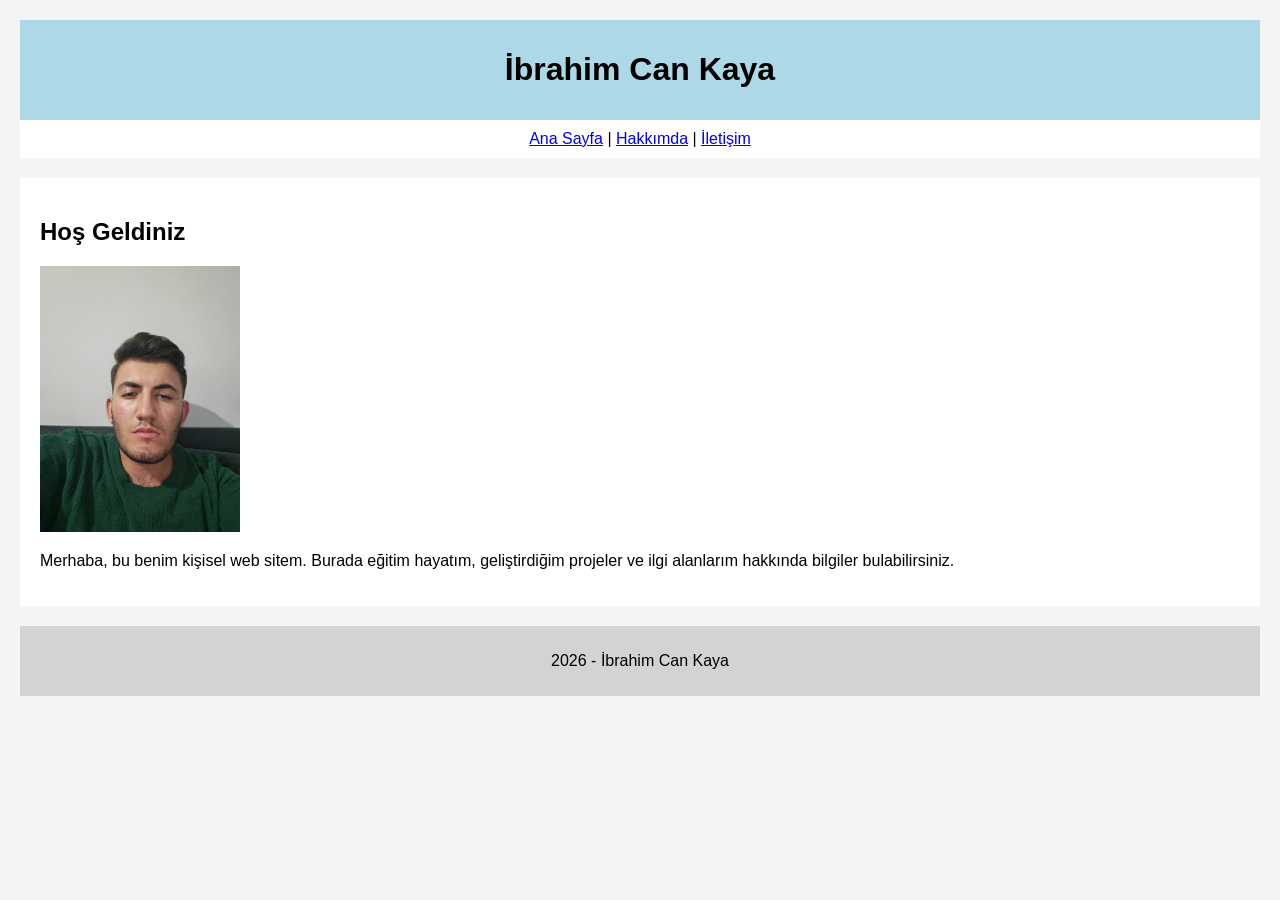
<file: index.html>
<!DOCTYPE html>
<html lang="tr">

<head>
    <meta charset="UTF-8">
    <title>Ana Sayfa</title>
    <link rel="stylesheet" href="stil.css">
</head>

<body>

    <header>
        <h1>İbrahim Can Kaya</h1>
    </header>

    <nav>
        <a href="index.html">Ana Sayfa</a> |
        <a href="hakkimda.html">Hakkımda</a> |
        <a href="iletisim.html">İletişim</a>
    </nav>

    <main>
        <section>
            <h2>Hoş Geldiniz</h2>

            <!-- Resim buraya eklendi -->
            <img src="ben.jpg" alt="İbrahim Can Kaya'nın Fotoğrafı" width="200">

            <p>Merhaba, bu benim kişisel web sitem. Burada eğitim hayatım, geliştirdiğim projeler ve ilgi alanlarım
                hakkında bilgiler bulabilirsiniz.</p>
        </section>
    </main>

    <footer>
        <p>2026 - İbrahim Can Kaya</p>
    </footer>

</body>

</html>
</file>
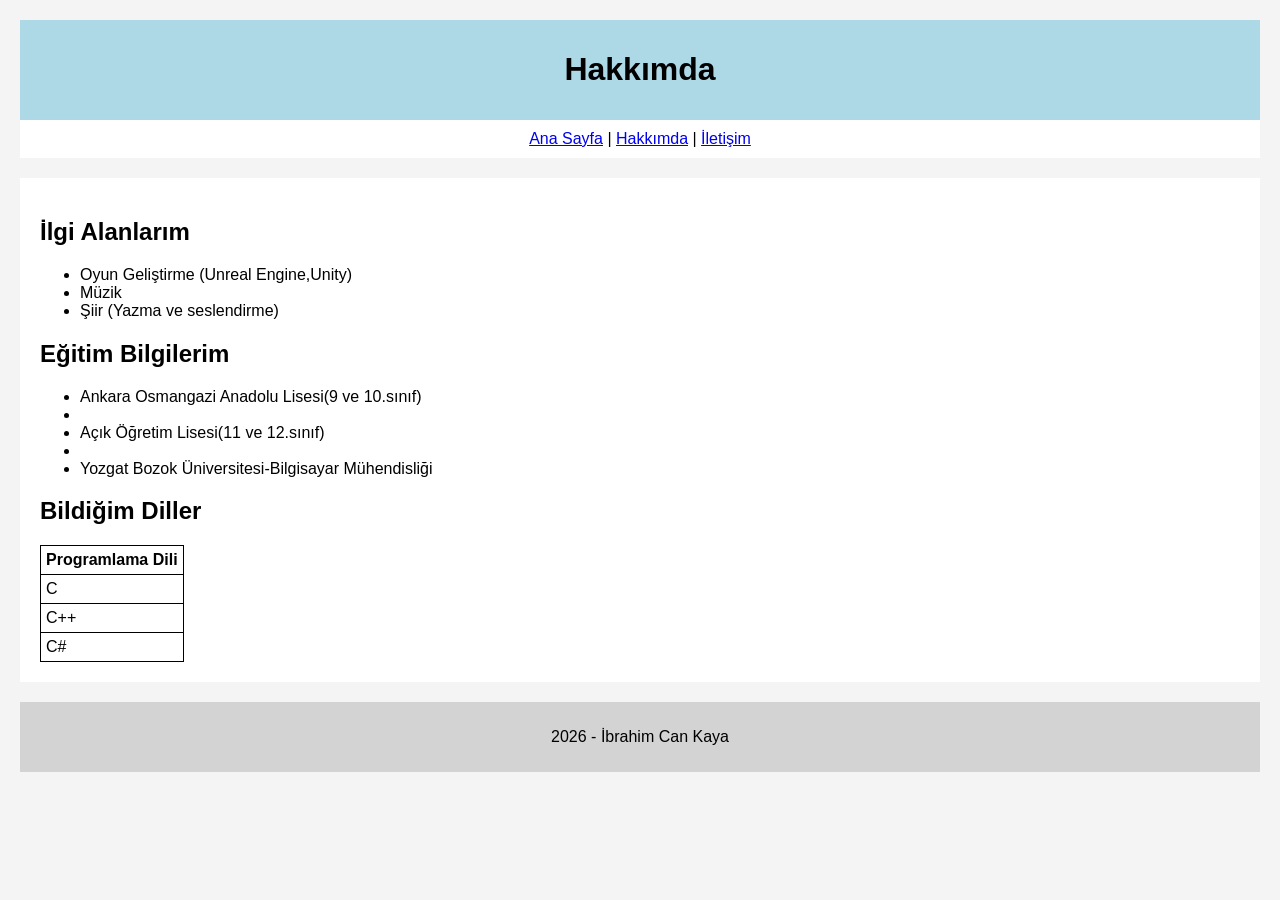
<file: hakkimda.html>
<!DOCTYPE html>
<html lang="tr">

<head>
    <meta charset="UTF-8">
    <title>Hakkımda</title>
    <link rel="stylesheet" href="stil.css">
</head>

<body>

    <header>
        <h1>Hakkımda</h1>
    </header>

    <nav>
        <a href="index.html">Ana Sayfa</a> |
        <a href="hakkimda.html">Hakkımda</a> |
        <a href="iletisim.html">İletişim</a>
    </nav>

    <main>
        <section>
            <h2>İlgi Alanlarım </h2>
            <ul>
                <li>Oyun Geliştirme (Unreal Engine,Unity)</li>
                <li>Müzik</li>
                <li>Şiir (Yazma ve seslendirme)</li>
            </ul>

            <h2>Eğitim Bilgilerim </h2>
            <ul>
                <li>Ankara Osmangazi Anadolu Lisesi(9 ve 10.sınıf)<li>
                <li>Açık Öğretim Lisesi(11 ve 12.sınıf)<li>
                <li>Yozgat Bozok Üniversitesi-Bilgisayar Mühendisliği</li>
            </ul>

            <h2>Bildiğim Diller </h2>

            <table>
                <tr>
                    <th>Programlama Dili</th>
                </tr>
                <tr>
                    <td>C</td>
                </tr>
                <tr>
                    <td>C++</td>
                </tr>
                <tr>
                    <td>C#</td>
                </tr>
            </table>
        </section>
    </main>

    <footer>
        <p>2026 - İbrahim Can Kaya</p>
    </footer>

</body>

</html>
</file>
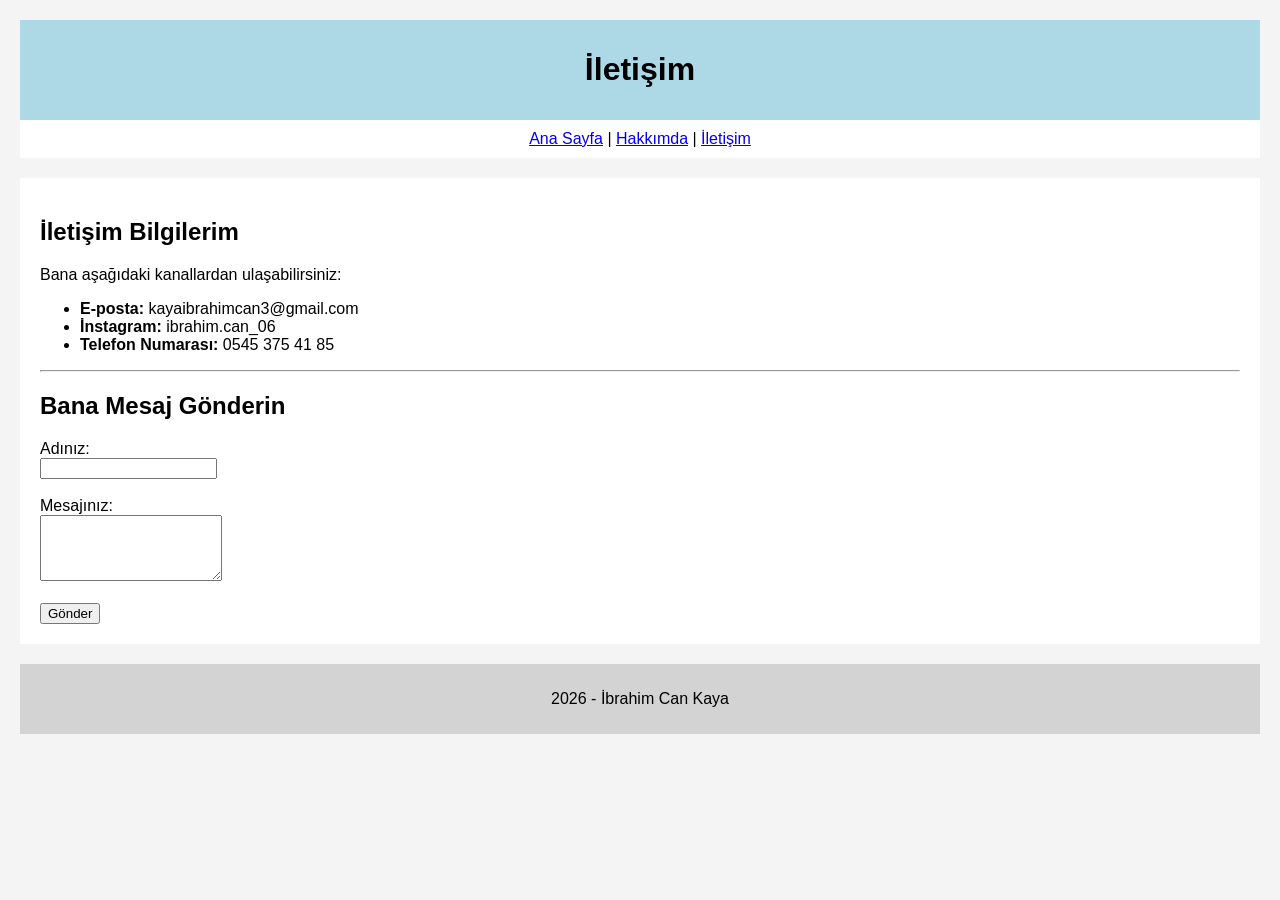
<file: iletisim.html>
<!DOCTYPE html>
<html lang="tr">

<head>
    <meta charset="UTF-8">
    <title>İletişim</title>
    <link rel="stylesheet" href="stil.css">
</head>

<body>

    <header>
        <h1>İletişim</h1>
    </header>

    <nav>
        <a href="index.html">Ana Sayfa</a> |
        <a href="hakkimda.html">Hakkımda</a> |
        <a href="iletisim.html">İletişim</a>
    </nav>

    <main>

        <section>
            <h2>İletişim Bilgilerim</h2>
            <p>Bana aşağıdaki kanallardan ulaşabilirsiniz:</p>
            <ul>
                <li><strong>E-posta:</strong> kayaibrahimcan3@gmail.com</li>
                <li><strong>İnstagram:</strong> ibrahim.can_06</li>
                <li><strong>Telefon Numarası:</strong> 0545 375 41 85</li>

            </ul>
        </section>

        <hr>


        <section>
            <h2>Bana Mesaj Gönderin</h2>
            <form action="#">
                Adınız: <br>
                <input type="text" name="ad"><br><br>

                Mesajınız: <br>
                <textarea name="mesaj" rows="4"></textarea><br><br>

                <button type="submit">Gönder</button>
            </form>
        </section>
    </main>

    <footer>
        <p>2026 - İbrahim Can Kaya</p>
    </footer>

</body>

</html>
</file>
<file: stil.css>
body {
    background-color: #f4f4f4;
    font-family: Arial, sans-serif;
    margin: 20px;
}

header {
    background-color: lightblue;
    padding: 10px;
    text-align: center;
}

nav {
    background-color: white;
    padding: 10px;
    text-align: center;
    margin-bottom: 20px;
}

main {
    background-color: white;
    padding: 20px;
}


table,
th,
td {
    border: 1px solid black;
    border-collapse: collapse;
    padding: 5px;
}

footer {
    background-color: lightgray;
    padding: 10px;
    text-align: center;
    margin-top: 20px;
}
</file>
